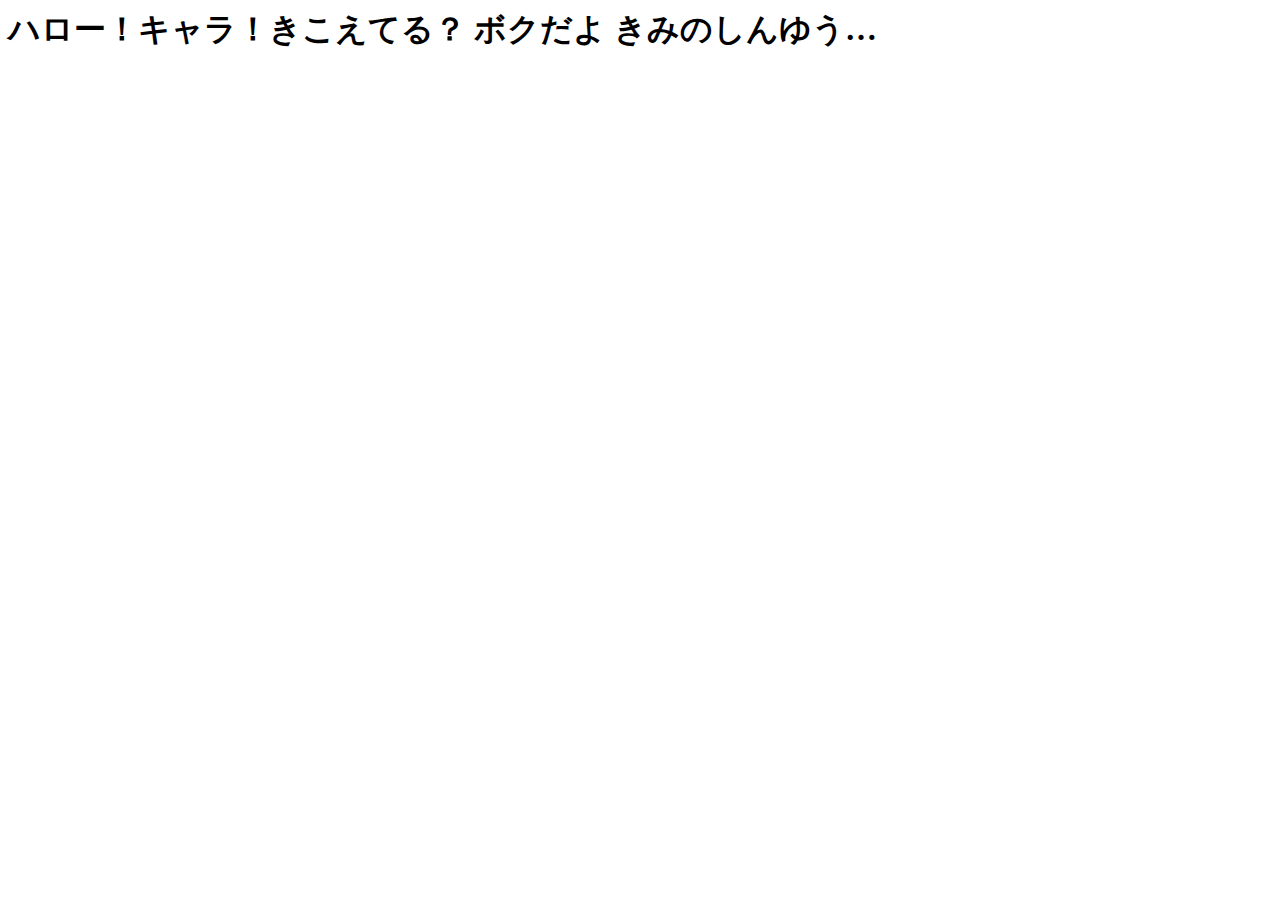
<file: index.html>
<!DOCTYPE <html>
    
<html lang="ja">
    <head>
        <meta charset="UTF-8">
        <title>アズリエル・ドリーマー</title>
    </head>
    <body>
        <h1>ハロー！キャラ！きこえてる？ ボクだよ きみのしんゆう…</h1>
    </body>
</html>
</file>
